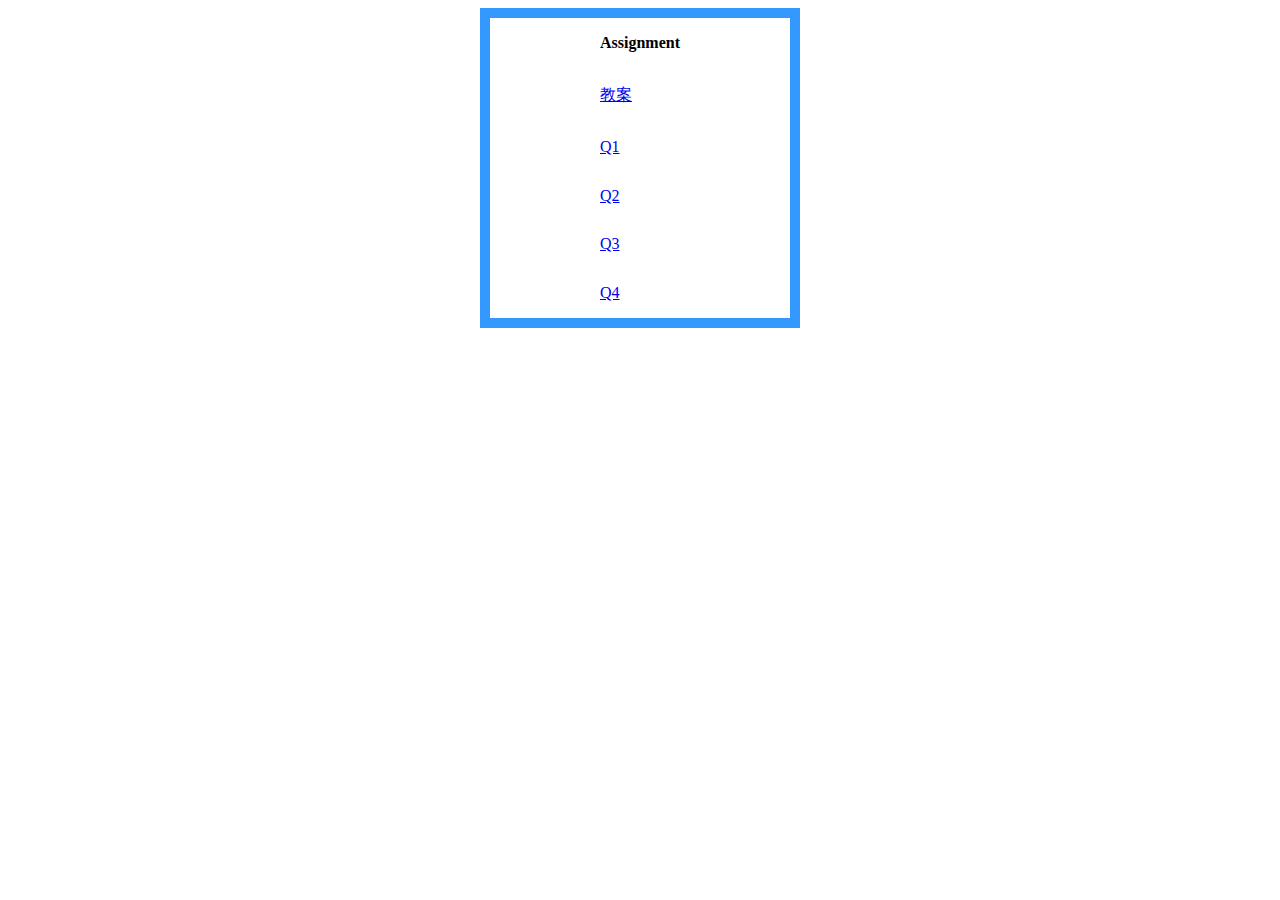
<file: index.html>
<!DOCTYPE html>
<html lang="en">

<head>
  <meta charset="UTF-8">
  <meta name="viewport" content="width=device-width, initial-scale=1.0">
  <meta http-equiv="X-UA-Compatible" content="ie=edge">
  <title>Assignment Index</title>
  <style>
    #screen {
      position: relative;
      width: 300px;
      height: 300px;
      margin: 0px auto;
      border: 10px solid #3399FF;
    }
    table {
      position: relative;
      widows: 600px;
      height: 300px;
      margin: 0px auto;
    }
  </style>
</head>

<body>
  <div id="screen">
    <table>
      <tr>
        <th>Assignment</th>
      </tr>
      <tr>
        <td>
          <a href="assignment/text-practice.html">教案</a>
        </td>
      </tr>
      <tr>
        <td>
          <a href="assignment/Q1.html">Q1</a>
        </td>
      </tr>
      <tr>
        <td>
          <a href="assignment/Q2.html">Q2</a>
        </td>
      </tr>
      <tr>
        <td>
          <a href="assignment/Q3.html">Q3</a>
        </td>
      </tr>
      <tr>
        <td>
          <a href="assignment/Q4.html">Q4</a>
        </td>
      </tr>
    </table>
  </div>
</body>

</html>
</file>
